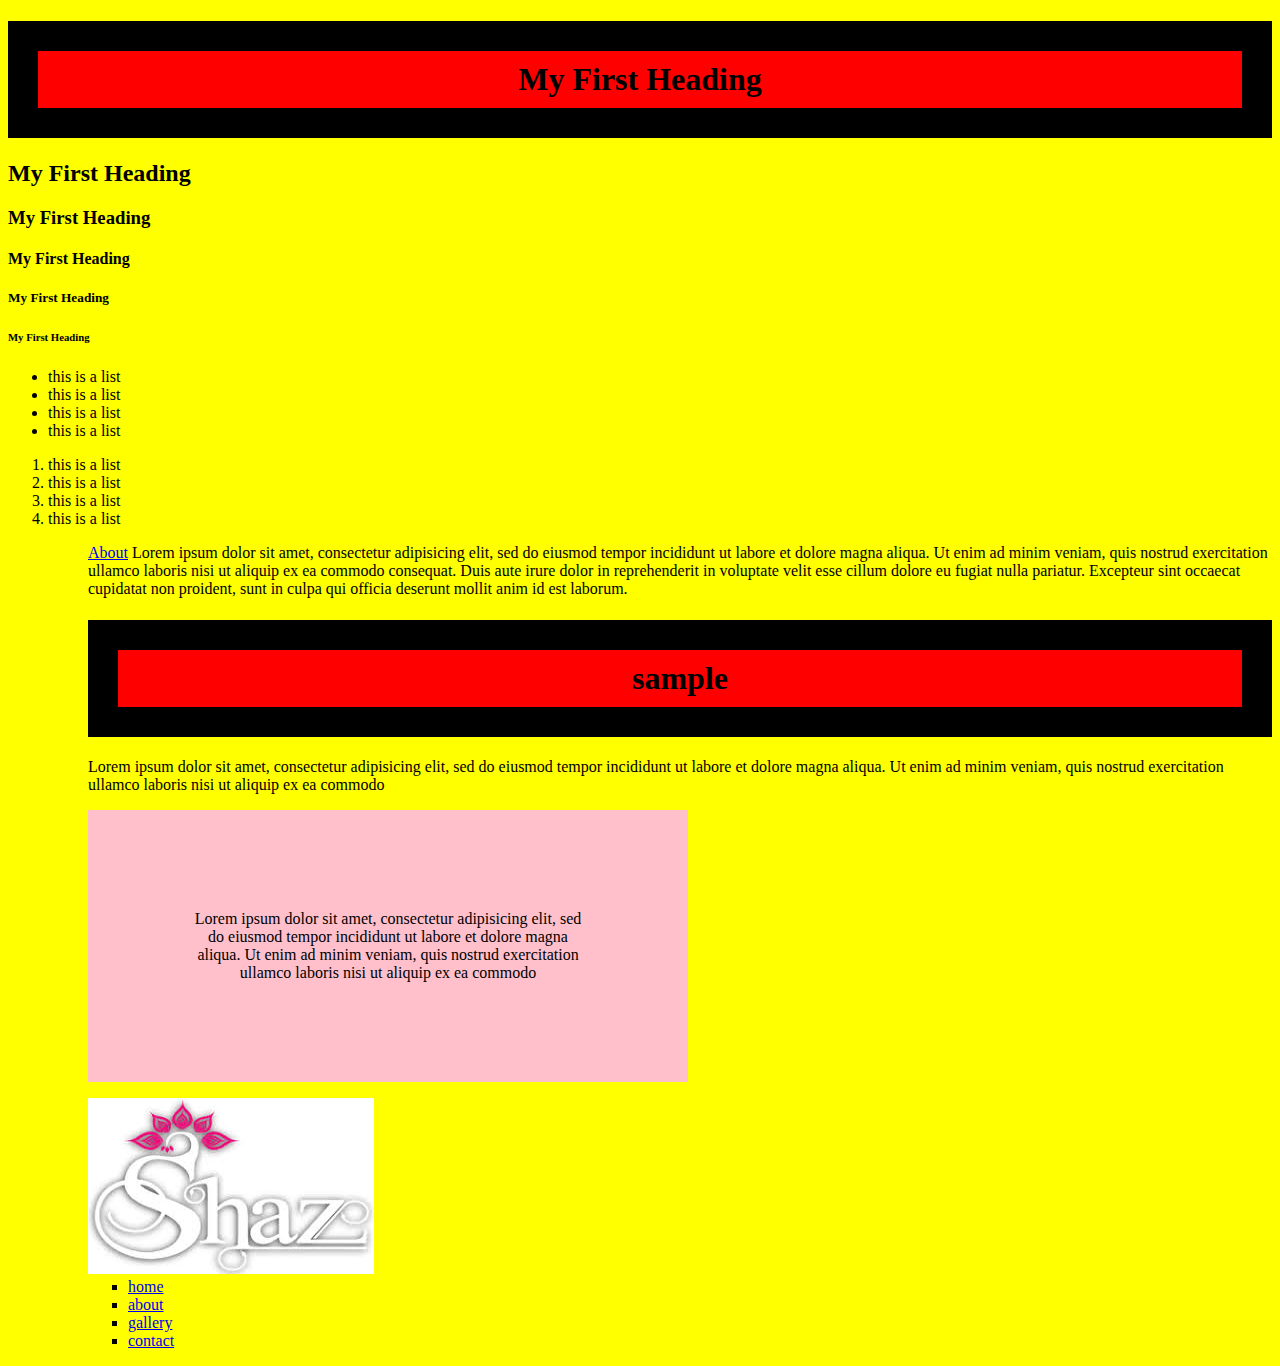
<file: index.html>
<!DOCTYPE html>
<html>

<head>
<title>Quiz 1</title>
<link rel="stylesheet" href="css/main.css">
</head>

<body> 

<h1>My First Heading</h1>
<h2>My First Heading</h2>
<h3>My First Heading</h3>
<h4>My First Heading</h4>
<h5>My First Heading</h5>
<h6>My First Heading</h6>

<ul>
	<li>this is a list</li>
	<li>this is a list</li>
	<li>this is a list</li>
	<li>this is a list</li>
</ul>
<ol>
	<li>this is a list</li>
	<li>this is a list</li>
	<li>this is a list</li>
	<li>this is a list</li>
<ol>


<p><a href="about.html">About<a/>

 Lorem ipsum dolor sit amet, consectetur adipisicing elit, sed do eiusmod
tempor incididunt ut labore et dolore magna aliqua. Ut enim ad minim veniam,
quis nostrud exercitation ullamco laboris nisi ut aliquip ex ea commodo
consequat. Duis aute irure dolor in reprehenderit in voluptate velit esse
cillum dolore eu fugiat nulla pariatur. Excepteur sint occaecat cupidatat non
proident, sunt in culpa qui officia deserunt mollit anim id est laborum.</p>


<div class="side panel">
	<h1>sample</h1>


<p>
Lorem ipsum dolor sit amet, consectetur adipisicing elit, sed do eiusmod
tempor incididunt ut labore et dolore magna aliqua. Ut enim ad minim veniam,
quis nostrud exercitation ullamco laboris nisi ut aliquip ex ea commodo



<p class=sharon>
Lorem ipsum dolor sit amet, consectetur adipisicing elit, sed do eiusmod
tempor incididunt ut labore et dolore magna aliqua. Ut enim ad minim veniam,
quis nostrud exercitation ullamco laboris nisi ut aliquip ex ea commodo

</p>
</div>





</body>
</html>
<!DOCTYPE html>
<html>

<head>
<title>Quiz 1</title>
<link rel="stylesheet" href="css/main.css">
</head>

<body> 

	<header>
		<img src="img/shaz.png" alt="shaz">
		<ul>

			<li><a href="index.html">home</a></li>
			<li><a href="about.html">about</a></li>
			<li><a href="gallery.html">gallery</a></li>
			<li><a href="contact.html">contact</a></li>

	</header>
<!--END:HERE-->


	<!--START:CONTENT-->
	<div class="main content"


































	</header>
</file>
<file: css/main.css>
body{
	background-color:yellow;
}

h1{
	background-color: red;
	border-style: solid;
	border-width: 30px;
	padding: 25px;
	text-align: center;
	padding: 10px;
}
.side-panel #test a{
	background-color: orange
	padding: 60px;
	width: 300px;
	margin: 0 auto;
}
.side-panel{
	background-color: blue;
	padding: 50px;
	width: 400px;
	margin: 0 auto;
}

.sharon{
	background-color: pink;
	width: 400px;
	padding: 100px;
	text-align: center;

}
</file>
